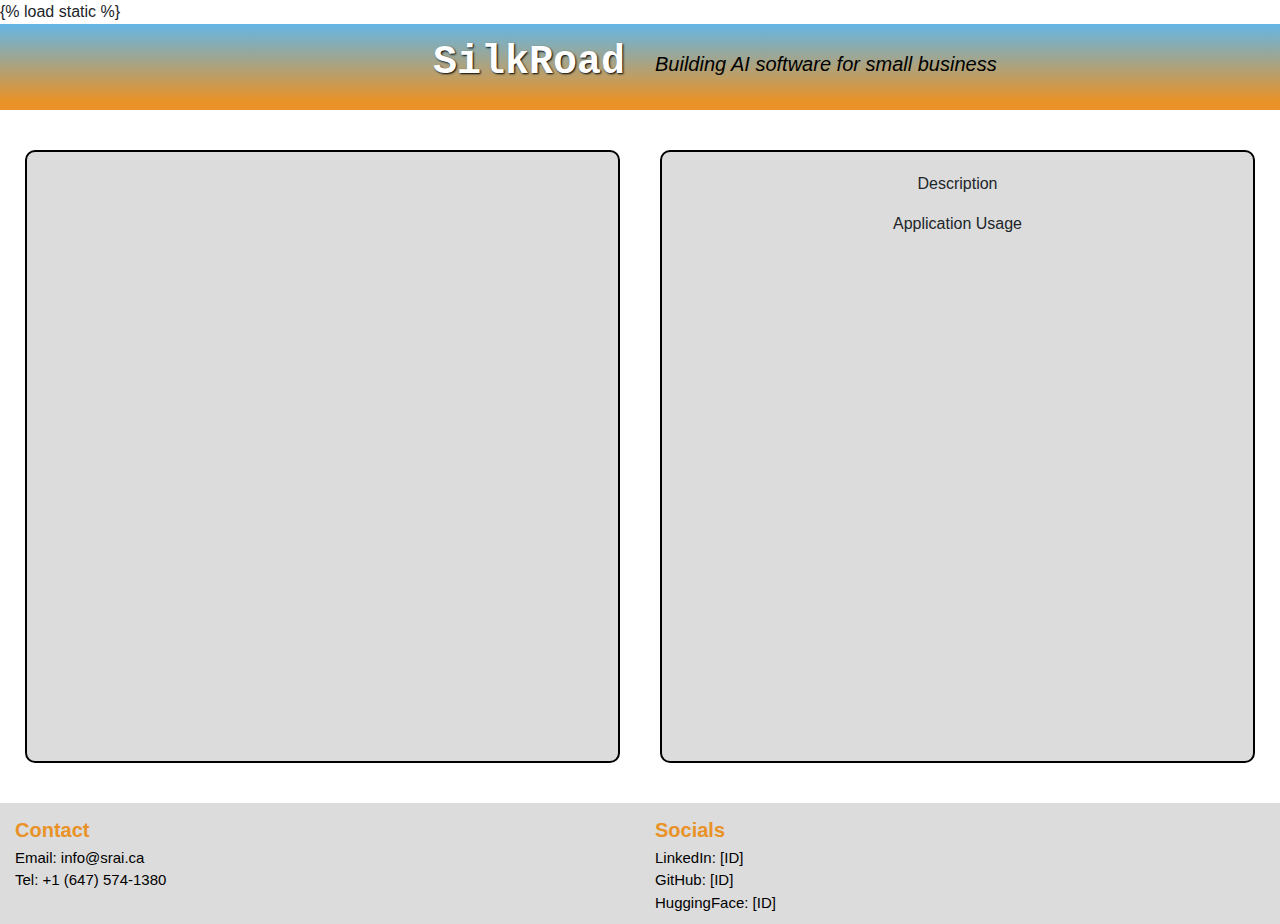
<file: silkroad_project/regression/templates/regression/index.html>
{% load static %}

<!DOCTYPE html>
<html lang="en">
<head>
    <meta charset="UTF-8">
    <meta name="viewport" content="width=device-width, initial-scale=1.0">
    <title>Classification</title>
    <link rel="stylesheet" href="https://stackpath.bootstrapcdn.com/bootstrap/4.4.1/css/bootstrap.min.css" integrity="sha384-Vkoo8x4CGsO3+Hhxv8T/Q5PaXtkKtu6ug5TOeNV6gBiFeWPGFN9MuhOf23Q9Ifjh" crossorigin="anonymous">
    <style>
        * {
            margin: 0;
            padding: 0;
            box-sizing: border-box;
        }

        body, html {
            height: 100%;
            font-family: sans-serif;
        }

        body > div {
            display: flex;
            flex-direction: column;
            height: 100%;
        }

        header {
            background: linear-gradient(#64b6e6, #e99227 90%);
            padding: 15px;

            h1 {
                color: white;
                font-family: monospace;
                text-shadow: 1px 1px 2px black;
                text-align: right;
            }

            p {
                color: black;
                font-family: sans-serif;
                padding-top: 10px;
                text-align: left;
                font-style: italic;
                font-size: 20px;
            }
        }

        footer {
            background-color: rgb(220, 220, 220);
            color: #e99227;
            padding: 15px 15px 10px 15px;
            text-align: left;
            margin-top: auto;  /* Pushes the footer to the bottom */

            h5 {
                margin-bottom: 5px;
            }
            p {
                margin: 0px;
                color: black;
                font-size: 15px;
            }
        }

        main {
            flex: 1;  /* This makes the main content area flexible */
            padding: 20px;
            background: #ffffff;

            div {
                height: 100%;

                .row {
                    display: flex; 
                    justify-content: center;
                    height: 100%;

                    div {
                        padding: 20px;
                        margin: 0px;
                        
                        div[class="inner"] {
                            text-align: center;
                            background-color: rgb(220, 220, 220);;
                            border: 2px solid black;
                            border-radius: 10px;
                        }
                    }
                }
            }
        }
    </style>
</head>
<body>
    <div>
        <header>
        <div>
            <div class="row">
                <div class="col-lg-6 col-sm-10">
                    <div>
                    <h1><strong>SilkRoad</strong></h1>
                    </div>
                </div>
                <div class="col-lg-6 col-sm-10">
                    <div class>
                    <p>Building AI software for small business</p>
                    </div>
                </div>
            </div>
        </div>
        </header>
        <main>
            <div>
                <div class="row">
                    <div class="col-lg-6 col-sm-10">
                        <div class="inner">
                            <form method="POST">
                            </form>
                        </div>
                    </div>
                    <div class="col-lg-6 col-sm-10">
                        <div class="inner">
                            <p>Description</p>
                            <p>Application Usage</p>
                        </div>
                    </div>
                </div>
            </div>
        </main>
        <footer>
        <div>
            <div class="row">
                <div class="col-lg-6 col-sm-10">
                    <div>
                    <h5><strong>Contact</strong></h5>
                    <p>Email: info@srai.ca</p>
                    <p>Tel: +1 (647) 574-1380</p>
                    </div>
                </div>
                <div class="col-lg-6 col-sm-10">
                    <div class>
                    <h5><strong>Socials</strong></h5>
                    <p>LinkedIn: [ID]</p>
                    <p>GitHub: [ID]</p>
                    <p>HuggingFace: [ID]</p>
                    </div>
                </div>
            </div>
        </div>
        </footer>
    </div>
    </body>
</html>
</file>
